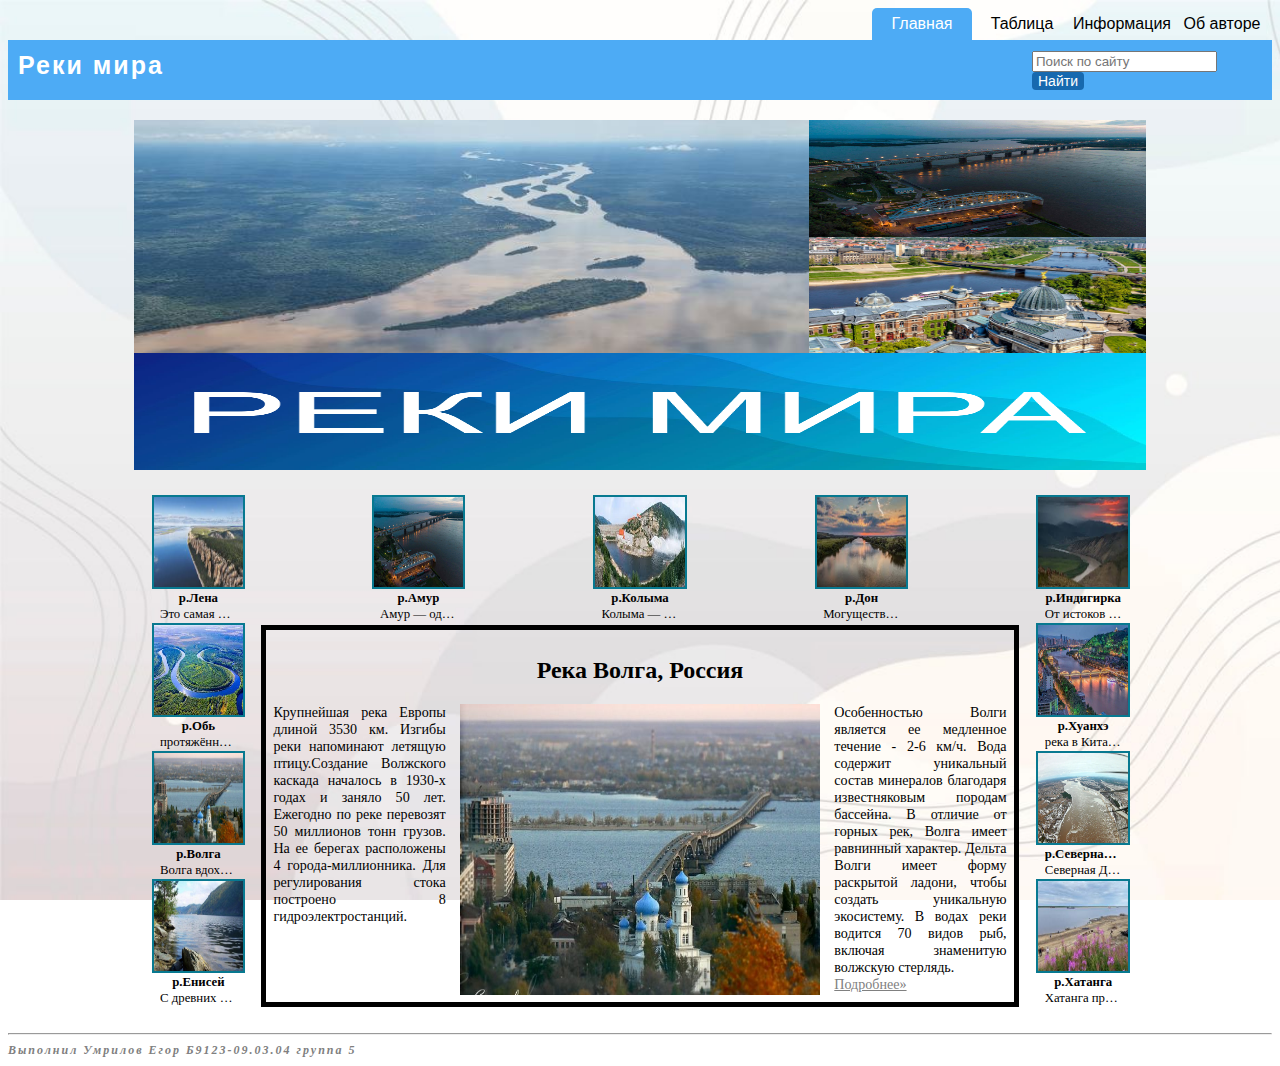
<file: docs/index.html>
<!DOCTYPE html>
<html lang = "ru">
    <head>
        <link rel = "stylesheet" type = "text/css" href = "styles/main_page.css">
        <meta charset="utf-8"> 
        <title>Реки</title>
    </head>

    <body>
        <div class = "menu">
            <p class = "active"><a href = "index.html">Главная</a></p>
            <p><a href = "tablePage.html">Таблица</a></p>
            <p><a href = "index.html">Информация</a></p>
            <p><a href = "index.html">Об авторе</a></p>
        </div>

        <div class = "header">
            <p>Реки мира</p>
            <div class = "search">
                <input type="text" id="search" name="search" placeholder="Поиск по сайту" >
                <input type="submit" value="Найти" id = "button">
            </div>
        </div>
        
        <div class = "head-pictures">
            <div class = "left-big"><a href = "pictureInfoPage.html"><img src = "src/Kongo.jpg" alt ="Конго"></a></div>
            <div class = "small1"><img src = "src/Amur.jpg" alt ="Амур"></div>
            <div class = "small2"><img src = "src/Elba.jpg" alt ="Эльба"></div>
            <div class = "bottom"><img src = "src/Banner.png" alt ="РекиМира"></div>
        </div>

        <div class = "picture-summary">
            
            <div class = "left-pictures">
                <div class = "picture-text">
                    <img src = "src/Lena.jpg" alt ="Лена"><br>
                    <p class = "tittle">р.Лена</p>
                    <p>Это самая длинная река России, чей бассейн полностью находится в пределах страны. Она также считается самой крупной в мире, протекающей в зоне вечной мерзлоты.</p>
                </div>
                
                <div class = "picture-text">
                    <img src = "src/Ob.jpg" alt ="Обь"><br>
                    <p class = "tittle">р.Обь</p>
                    <p>протяжённость Оби от истока Иртыша составляет 5410 км, однако длина самой Оби — 3650 км. Такие данные делают её второй по протяжённости после Лены.</p>
                </div>

                <div class = "picture-text">
                    <img src = "src/Volga.jpg" alt ="Волга"><br>
                    <p class = "tittle">р.Волга</p>
                    <p> Волга вдохновляла писателей и художников: ей посвящали картины Левитан, Айвазовский и Репин, о ней писали Островский, Салтыков-Щедрин и Гончаров.</p>
                </div>

                <div class = "picture-text">
                    <img src = "src/Enisey.jpg" alt ="Енисей"><br>
                    <p class = "tittle">р.Енисей</p>
                    <p>C древних времён берега реки населяли племена ненцев, селькупов и тунгусов. Они считали её своей кормилицей и местом духовной силы. Позже она стала домом для новых русских переселенцев — казаков и стрельцов, которые образовали первые города в тайге и рядом с бесчисленными притоками реки. По сей день сибиряки называют реку Енисей-батюшка.</p>
                </div>
            </div>

            <div class = "middle-block">
                <div class = "picture-text">
                    <img src = "src/Amur.jpg" alt ="Амур"><br>
                    <p class = "tittle">р.Амур</p>
                    <p>Амур — один из символов Дальнего Востока. Река расположена на территории нашей страны и ещё двух государств — Монголии и Китая. В Поднебесной Амур называют Хэйхе, что означает «чёрная река», или Хэйлунцзян — «река чёрного дракона».</p>
                </div>

                <div class = "picture-text">
                    <img src = "src/Kolima.jpg" alt ="Колыма"><br>
                    <p class = "tittle">р.Колыма</p>
                    <p>Колыма — река в Якутии и Магаданской области. Если бы мультфильм «Дорога на Эльдорадо» создавали в России, его герои непременно отправились бы на Колыму: здесь сосредоточена четверть запасов золотой руды от общего количества на территории нашей страны.</p>
                </div>

                <div class = "picture-text">
                    <img src = "src/Don.jpg" alt ="Дон"><br>
                    <p class = "tittle">р.Дон</p>
                    <p>Могущественный Дон — безмолвный свидетель Куликовской битвы, крупнейшего казацко-крестьянского восстания и гражданской войны.</p>
                </div>

                <div class = "summary-text">
                    <h2>Река Волга, Россия</h2>
                    <p class = "left-text">Крупнейшая река Европы длиной 3530 км. Изгибы реки напоминают летящую птицу.Создание Волжского каскада началось в 1930-х годах и заняло 50 лет. Ежегодно по реке перевозят 50 миллионов тонн грузов. На ее берегах расположены 4 города-миллионника. Для регулирования стока построено 8 гидроэлектростанций.</p>
                    <img src = "src/Volga.jpg" alt = "Волга">
                    <p class = "right-text">Особенностью Волги является ее медленное течение - 2-6 км/ч. Вода содержит уникальный состав минералов благодаря известняковым породам бассейна. В отличие от горных рек, Волга имеет равнинный характер.
                            Дельта Волги имеет форму раскрытой ладони, чтобы создать уникальную экосистему. В водах реки водится 70 видов рыб, включая знаменитую волжскую стерлядь.
                            <br> <a href = "index.html">Подробнее»</a></p>
                </div>
            </div>

            <div class = "right-pictures">
                <div class = "picture-text">
                    <img src = "src/Indigirka.jpg" alt ="Индигирка"><br>
                    <p class = "tittle">р.Индигирка</p>
                    <p>От истоков до устья Индигирка протекает по территории Республики Саха. Она считается самой холодной на планете. Зимой температура воздуха здесь опускается до -50 °C, абсолютный минимум — -67,7 °С. Даже летом лёд с реки не всегда сходит полностью (на широте вечной мерзлоты).</p>
                </div>

                <div class = "picture-text">
                    <img src = "src/Huanhe.jpg" alt ="Хуанхэ"><br>
                    <p class = "tittle">р.Хуанхэ</p>
                    <p>река в Китае, одна из крупнейших по протяжённости рек Азии. Бассейн Хуанхэ считается местом формирования и становления китайского этноса наравне с Янцзы.</p>
                </div>

                <div class = "picture-text">
                    <img src = "src/Severnaya_Dvina.jpg" alt ="Северная Двина"><br>
                    <p class = "tittle">р.Северная Двина</p>
                    <p>Северная Двина — крупная судоходная река (по ней часто сплавляют лес), которая расположена в Вологодской и Архангельской областях. Своё начало берёт в месте слияния рек Сухоны и Юга. Как раз поэтому она и получила своё название: на языке племён балтов «двина» означает «двойная река».</p>
                </div>

                <div class = "picture-text">
                    <img src = "src/Hatanga.jpg" alt ="Хатанга"><br>
                    <p class = "tittle">р.Хатанга</p>
                    <p>Хатанга протекает по Таймырскому Долгано-Ненецкому району Красноярского края. Водоём образован слиянием рек Хеты и Котуя, впадает в Хатангский залив моря Лаптевых.</p>
                </div>
            </div>

        </div>
        <hr>
        <footer>Выполнил Умрилов Егор Б9123-09.03.04 группа 5</footer>
    </body>
</html>
</file>
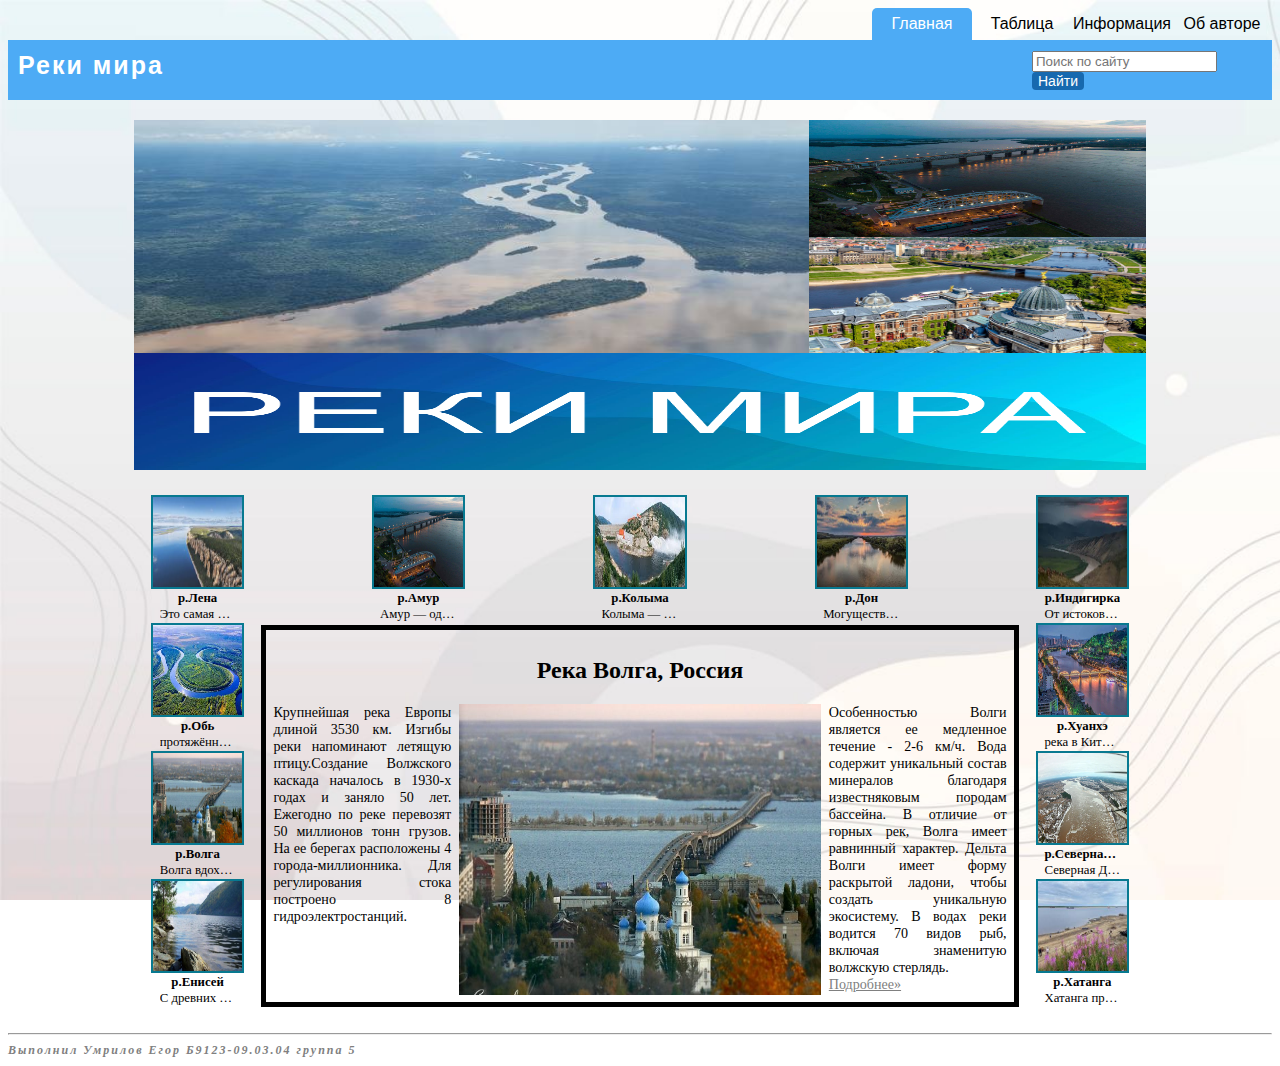
<file: WebProject_V3_CSS_FLEX/docs/index.html>
<!DOCTYPE html>
<html lang = "ru">
    <head>
        <link rel = "stylesheet" type = "text/css" href = "../styles/main_page.css">
        <meta charset="utf-8"> 
        <title>Реки</title>
    </head>

    <body>
        <div class = "menu">
            <p class = "active"><a href = "index.html">Главная</a></p>
            <p><a href = "tablePage.html">Таблица</a></p>
            <p><a href = "index.html">Информация</a></p>
            <p><a href = "index.html">Об авторе</a></p>
        </div>

        <div class = "header">
            <p>Реки мира</p>
            <div class = "search">
                <input type="text" id="search" name="search" placeholder="Поиск по сайту" >
                <input type="submit" value="Найти" id = "button">
            </div>
        </div>
        
        <div class = "head-pictures">
            <div class = "left-big"><a href = "pictureInfoPage.html"><img src = "../src/Kongo.jpg" alt ="Конго"></a></div>
            <div class = "small1"><img src = "../src/Amur.jpg" alt ="Амур"></div>
            <div class = "small2"><img src = "../src/Elba.jpg"  alt ="Эльба"></div>
            <div class = "bottom"><img src = "../src/Banner.png"  alt ="РекиМира"></div>
        </div>

        <div class = "picture-summary">
            
            <div class = "left-pictures">
                <div class = "picture-text">
                    <img src = "../src/Lena.jpg" alt ="Лена"><br>
                    <p class = "tittle">р.Лена</p>
                    <p>Это самая длинная река России, чей бассейн полностью находится в пределах страны. Она также считается самой крупной в мире, протекающей в зоне вечной мерзлоты.</p>
                </div>
                
                <div class = "picture-text">
                    <img src = "../src/Ob.jpg" alt ="Обь"><br>
                    <p class = "tittle">р.Обь</p>
                    <p>протяжённость Оби от истока Иртыша составляет 5410 км, однако длина самой Оби — 3650 км. Такие данные делают её второй по протяжённости после Лены.</p>
                </div>

                <div class = "picture-text">
                    <img src = "../src/Volga.jpg" alt ="Волга"><br>
                    <p class = "tittle">р.Волга</p>
                    <p> Волга вдохновляла писателей и художников: ей посвящали картины Левитан, Айвазовский и Репин, о ней писали Островский, Салтыков-Щедрин и Гончаров.</p>
                </div>

                <div class = "picture-text">
                    <img src = "../src/Enisey.jpg" alt ="Енисей"><br>
                    <p class = "tittle">р.Енисей</p>
                    <p>C древних времён берега реки населяли племена ненцев, селькупов и тунгусов. Они считали её своей кормилицей и местом духовной силы. Позже она стала домом для новых русских переселенцев — казаков и стрельцов, которые образовали первые города в тайге и рядом с бесчисленными притоками реки. По сей день сибиряки называют реку Енисей-батюшка.</p>
                </div>
            </div>

            <div class = "middle-block">
                <div class = "picture-text">
                    <img src = "../src/Amur.jpg" alt ="Амур"><br>
                    <p class = "tittle">р.Амур</p>
                    <p>Амур — один из символов Дальнего Востока. Река расположена на территории нашей страны и ещё двух государств — Монголии и Китая. В Поднебесной Амур называют Хэйхе, что означает «чёрная река», или Хэйлунцзян — «река чёрного дракона».</p>
                </div>

                <div class = "picture-text">
                    <img src = "../src/Kolima.jpg" alt ="Колыма"><br>
                    <p class = "tittle">р.Колыма</p>
                    <p>Колыма — река в Якутии и Магаданской области. Если бы мультфильм «Дорога на Эльдорадо» создавали в России, его герои непременно отправились бы на Колыму: здесь сосредоточена четверть запасов золотой руды от общего количества на территории нашей страны.</p>
                </div>

                <div class = "picture-text">
                    <img src = "../src/Don.jpg" alt ="Дон"><br>
                    <p class = "tittle">р.Дон</p>
                    <p>Могущественный Дон — безмолвный свидетель Куликовской битвы, крупнейшего казацко-крестьянского восстания и гражданской войны.</p>
                </div>

                <div class = "summary-text">
                    <h2>Река Волга, Россия</h2>
                    <p class = "left-text">Крупнейшая река Европы длиной 3530 км. Изгибы реки напоминают летящую птицу.Создание Волжского каскада началось в 1930-х годах и заняло 50 лет. Ежегодно по реке перевозят 50 миллионов тонн грузов. На ее берегах расположены 4 города-миллионника. Для регулирования стока построено 8 гидроэлектростанций.</p>
                    <img src = "../src/Volga.jpg" alt = "Волга">
                    <p class = "right-text">Особенностью Волги является ее медленное течение - 2-6 км/ч. Вода содержит уникальный состав минералов благодаря известняковым породам бассейна. В отличие от горных рек, Волга имеет равнинный характер.
                            Дельта Волги имеет форму раскрытой ладони, чтобы создать уникальную экосистему. В водах реки водится 70 видов рыб, включая знаменитую волжскую стерлядь.
                            <br> <a href = "index.html">Подробнее»</a></p>
                </div>
            </div>

            <div class = "right-pictures">
                <div class = "picture-text">
                    <img src = "../src/Indigirka.jpg" alt ="Индигирка"><br>
                    <p class = "tittle">р.Индигирка</p>
                    <p>От истоков до устья Индигирка протекает по территории Республики Саха. Она считается самой холодной на планете. Зимой температура воздуха здесь опускается до -50 °C, абсолютный минимум — -67,7 °С. Даже летом лёд с реки не всегда сходит полностью (на широте вечной мерзлоты).</p>
                </div>

                <div class = "picture-text">
                    <img src = "../src/Huanhe.jpg" alt ="Хуанхэ"><br>
                    <p class = "tittle">р.Хуанхэ</p>
                    <p>река в Китае, одна из крупнейших по протяжённости рек Азии. Бассейн Хуанхэ считается местом формирования и становления китайского этноса наравне с Янцзы.</p>
                </div>

                <div class = "picture-text">
                    <img src = "../src/Severnaya_Dvina.jpg" alt ="Северная Двина"><br>
                    <p class = "tittle">р.Северная Двина</p>
                    <p>Северная Двина — крупная судоходная река (по ней часто сплавляют лес), которая расположена в Вологодской и Архангельской областях. Своё начало берёт в месте слияния рек Сухоны и Юга. Как раз поэтому она и получила своё название: на языке племён балтов «двина» означает «двойная река».</p>
                </div>

                <div class = "picture-text">
                    <img src = "../src/Hatanga.jpg" alt ="Хатанга"><br>
                    <p class = "tittle">р.Хатанга</p>
                    <p>Хатанга протекает по Таймырскому Долгано-Ненецкому району Красноярского края. Водоём образован слиянием рек Хеты и Котуя, впадает в Хатангский залив моря Лаптевых.</p>
                </div>
            </div>

        </div>
        <hr>
        <footer>Выполнил Умрилов Егор Б9123-09.03.04 группа 5</footer>
    </body>
</html>
</file>
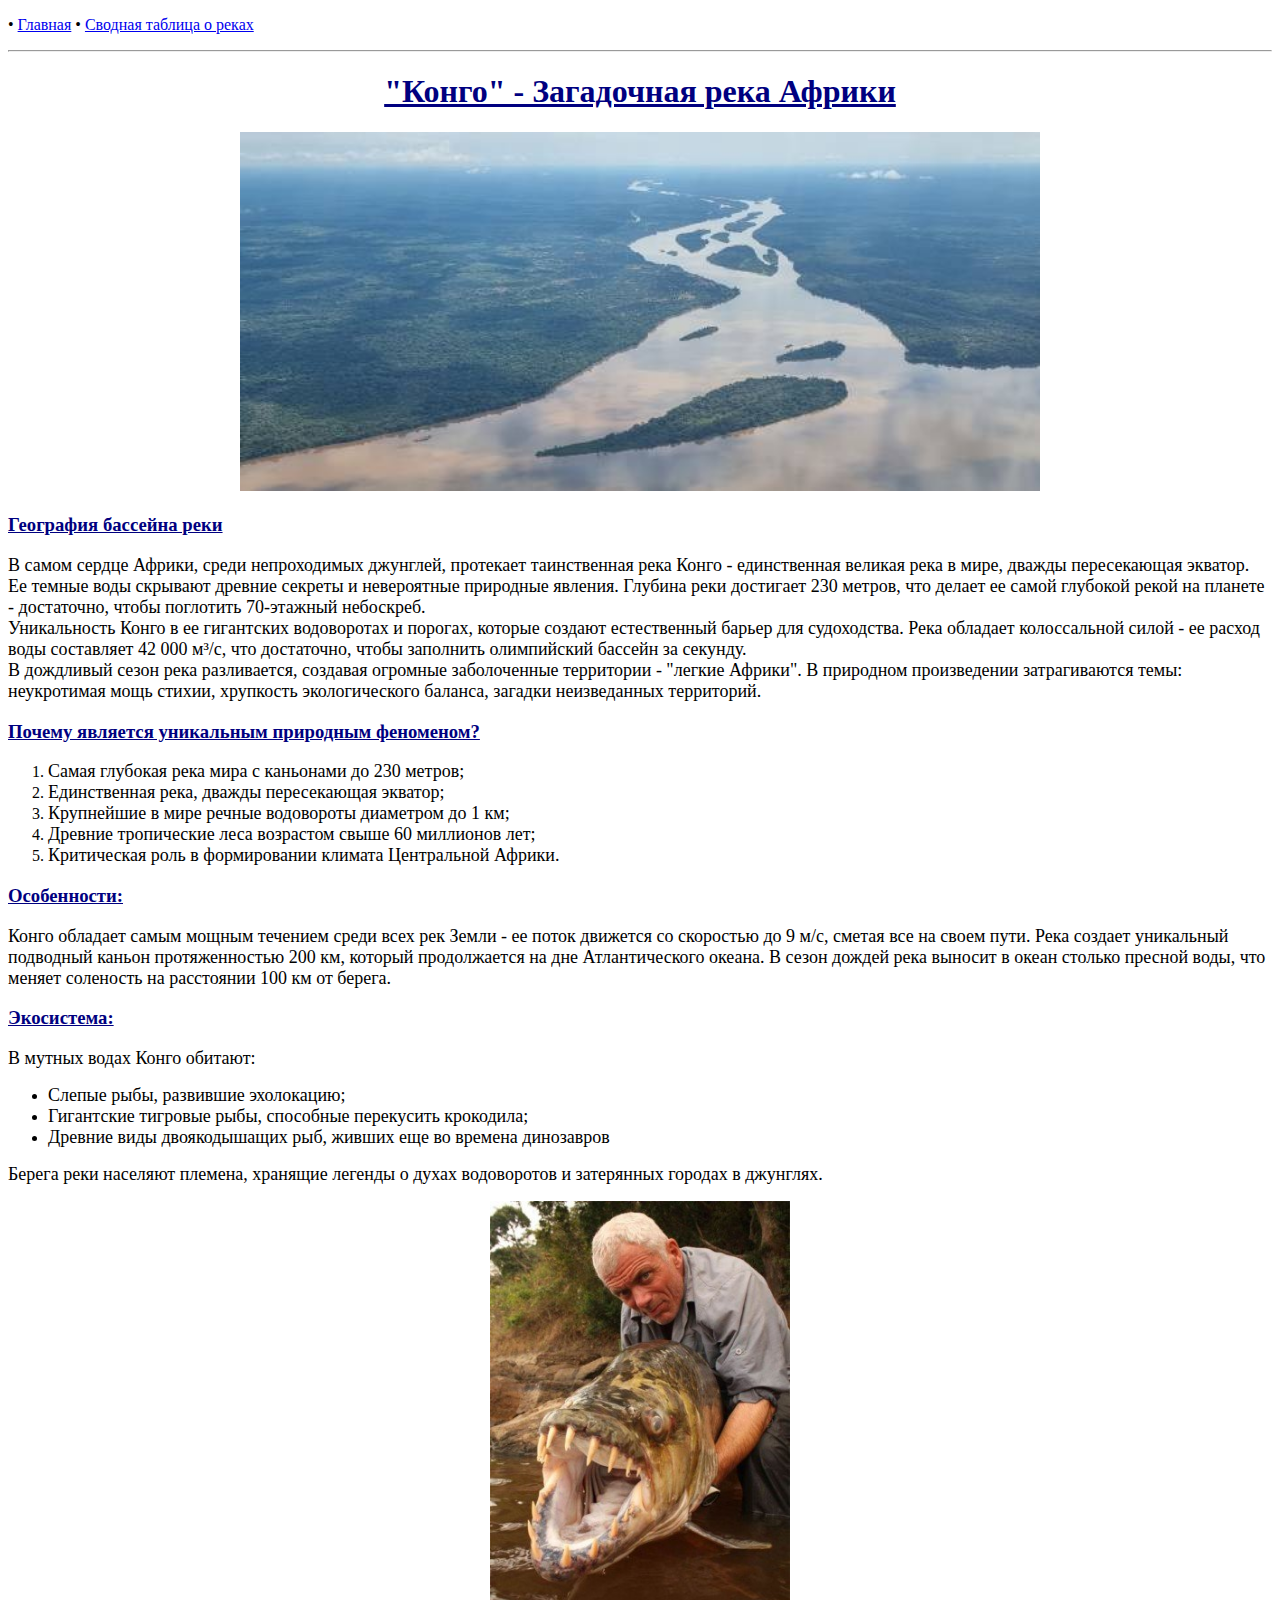
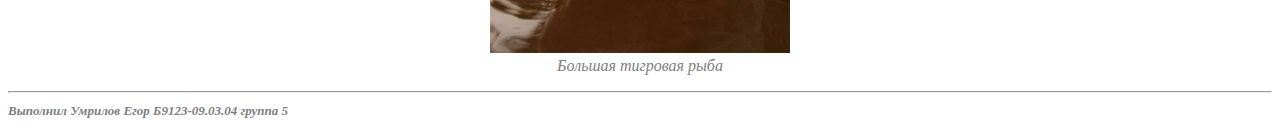
<file: docs/pictureInfoPage.html>
<!DOCTYPE html>
<html lang = "ru">
    <head> 
        <meta charset="utf-8">
        <title>Река Конго</title>
    </head>

    <body>
        <p>
            <!-- <font color=#000080 size = 5><b>МЕНЮ</b></font> -->
            • <a href = "index.html">Главная</a>
            • <a href = "tablePage.html">Сводная таблица о реках</a>
        </p>
        <hr>

        <h1 align = "center"> <font color=#000080><u>"Конго" - Загадочная река Африки</u></font></h1>
        <p align = "center">
            <img src = "src/Kongo.jpg" width="800" alt = "Конго">
        </p>

        <h3><font color=#000080><u>География бассейна реки</u></font></h3>
        <p>
            <font size = "4">В самом сердце Африки, среди непроходимых джунглей, протекает таинственная река Конго - единственная великая река в мире, дважды пересекающая экватор.<br> 
            Ее темные воды скрывают древние секреты и невероятные природные явления. Глубина реки достигает 230 метров, что делает ее самой глубокой рекой на планете - достаточно, чтобы поглотить 70-этажный небоскреб.<br>
            Уникальность Конго в ее гигантских водоворотах и порогах, которые создают естественный барьер для судоходства. Река обладает колоссальной силой - ее расход воды составляет 42 000 м³/с, что достаточно, чтобы заполнить олимпийский бассейн за секунду.<br>
            В дождливый сезон река разливается, создавая огромные заболоченные территории - "легкие Африки". В природном произведении затрагиваются темы: неукротимая мощь стихии, хрупкость экологического баланса, загадки неизведанных территорий.</font>
        </p>

        <h3><font color=#000080><u>Почему является уникальным природным феноменом?</u></font></h3>
        <ol>
            <li><font size = "4">Самая глубокая река мира с каньонами до 230 метров;</font></li>
            <li><font size = "4">Единственная река, дважды пересекающая экватор;</font></li>
            <li><font size = "4">Крупнейшие в мире речные водовороты диаметром до 1 км;</font></li>
            <li><font size = "4">Древние тропические леса возрастом свыше 60 миллионов лет;</font></li>
            <li><font size = "4">Критическая роль в формировании климата Центральной Африки.</font></li>
        </ol>

        <h3><font color=#000080><u>Особенности:</u></font></h3>
        <p>
            <font size = "4">Конго обладает самым мощным течением среди всех рек Земли - ее поток движется со скоростью до 9 м/с, сметая все на своем пути. Река создает уникальный подводный каньон протяженностью 200 км, который продолжается на дне Атлантического океана. В сезон дождей река выносит в океан столько пресной воды, что меняет соленость на расстоянии 100 км от берега.</font>
        </p>

        <h3><font color=#000080><u>Экосистема:</u></font></h3>
        <p>
            <font size = "4">В мутных водах Конго обитают:</font>
        </p>
        <ul>
            <li><font size = "4">Слепые рыбы, развившие эхолокацию;</font></li>
            <li><font size = "4">Гигантские тигровые рыбы, способные перекусить крокодила;</font></li>
            <li><font size = "4">Древние виды двоякодышащих рыб, живших еще во времена динозавров</font></li>
        </ul>     
        <p>
            <font size = "4">Берега реки населяют племена, хранящие легенды о духах водоворотов и затерянных городах в джунглях.</font>
        </p>

        <p align = "center">
            <img src = "src/Fishman.jpg" alt = "Тигровая рыба" width = "300"><br>
            <font size = "3" color = "grey"><i>Большая тигровая рыба</i></font>
        </p>
        <hr>
        <footer><i><font color = "grey" size = "2"><b>Выполнил Умрилов Егор Б9123-09.03.04 группа 5</b></font></i></footer>
    </body>
</html>
</file>
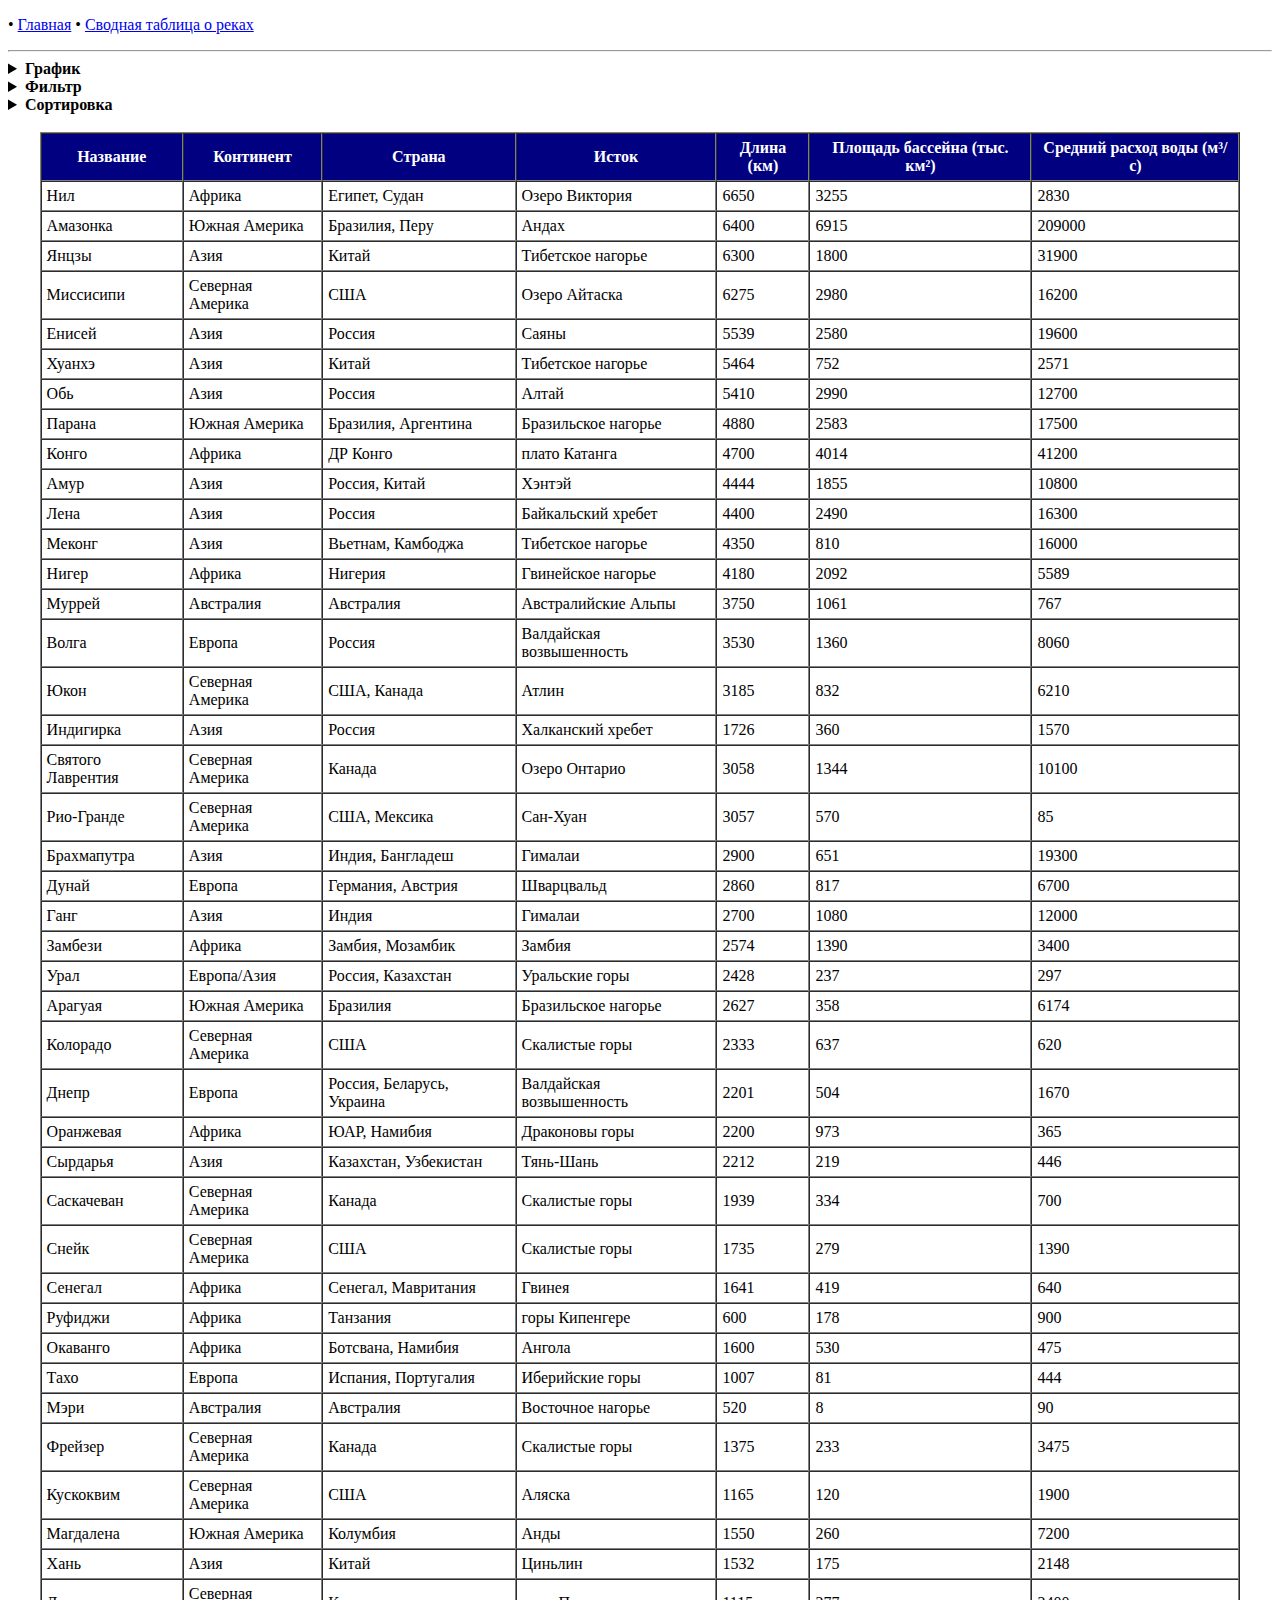
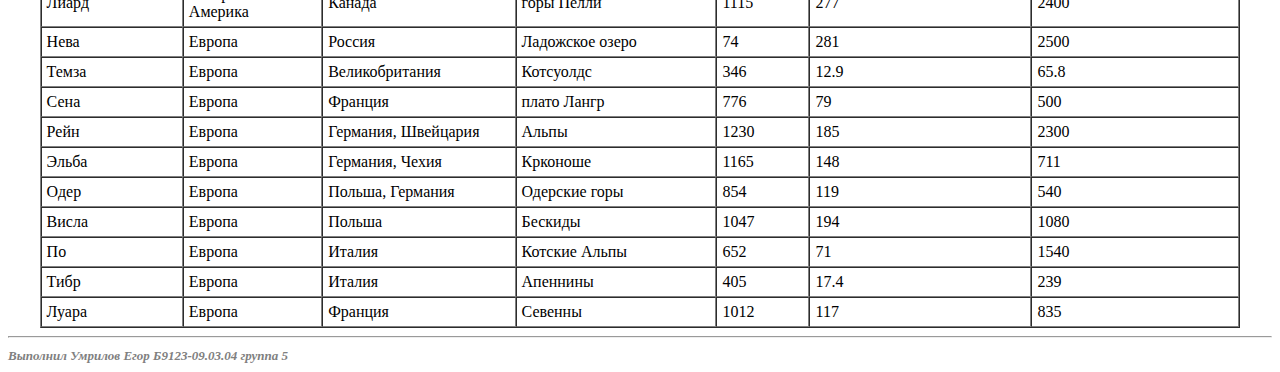
<file: docs/tablePage.html>
<!DOCTYPE html>
<html lang = "ru">
    <head>
        <meta charset="utf-8"> 
        <title>Таблица</title>
    </head>

    <body>
        <p>
            <!-- <font color=#000080 size = 5><b>МЕНЮ</b></font> -->
            • <a href = "index.html">Главная</a>
            • <a href = "tablePage.html">Сводная таблица о реках</a>
        </p>

        <hr>

        <details>
            <summary><b>График</b></summary> 
            <form>
                <u>Значение по оси ОХ</u><br>
                <input type="radio" id="graf_cont" name="graf" value = "cont">
                <label for="graf_cont">Континент</label><br>
                <input type="radio" id="graf_country" name="graf" value = "country">
                <label for="graf_country">Страна</label><br>
                <input type="radio" id="graf_source" name="graf" value = "source">
                <label for="graf_source">Исток</label><br>
            </form>
             
            <form>
                <u>Результат</u><br>
                <input type="checkbox" id="graf_length" name="graf_result" value = "length">
                <label for="graf_length">Длина (средняя)</label><br>
                <input type="checkbox" id="graf_square" name="graf_result" value = "square">
                <label for="graf_square">Площадь бассейна (средняя)</label><br> 
                <input type="checkbox" id="graf_average" name="graf_result" value = "average">
                <label for="graf_average">Средний расход воды</label><br>  
            </form>
            
            <input type="submit" value="Построить">

        </details>

        <details>
            <summary><b>Фильтр</b></summary> 
            <form>
                <p>
                    <label for="filter_name">Название</label>
                    <input type="text" id="filter_name" name="filter_name">
                </p>
                <p>
                    <label for="filter_name">Страна</label>
                    <input type="text" id="filter_country" name="filter_country">
                </p>
                <p>
                    <label for="filter_continent">Континент</label>
                    <input type="text" id="filter_continent" name="filter_continent">
                </p>
                <p>
                    <label for="filter_source">Исток</label>
                    <input type="text" id="filter_source" name="filter_source">
                </p>
                <p>
                    <label for="filter_length_min">Длина: от</l abel>
                    <input type="number" min="74" max="6650" id="filter_length_min" name="filter_length_min">
                    до 
                    <input type="number" min="74" max="6650" id="filter_length_max" name="filter_length_max">
                </p>
                <p>
                    <label for="filter_square_min">Площадь бассейна: от</label>
                    <input type="number" min="8" max="6915" id="filter_square_min" name="filter_square_min">
                    до 
                    <input type="number" min="8" max="6915" id="filter_square_max" name="filter_square_max">
                </p>
                <p>
                    <label for="filter_square_min">Средний расход воды: от</label>
                    <input type="number" min="65.8" max="209000" id="filter_rate_min" name="filter_rate_min">
                    до 
                    <input type="number" min="65.8" max="209000" id="filter_rate_max" name="filter_rate_max">
                </p>
                <input type="submit" value="Найти">
            </form>
        </details>

        <details>
            <summary><b>Сортировка</b></summary>
            <form>
                <p>
                    <label for="sort_first">Первый уровень:</label>  
                    <select id="sort_first" name="sort_first">
                        <option value="0"> Название </option>
                        <option value="1"> Континент </option>
                        <option value="2"> Страна </option>
                        <option value="3"> Исток </option>
                        <option value="4"> Длина </option>
                        <option value="5"> Площадь бассейна </option>
                        <option value="6"> Средний расход воды </option>
                        <option value="7" selected> Нет </option>
                    </select>
                    по убыванию? <input type="checkbox" id="sort_first_desc" name="sort_first_desc" value = "true">
                </p>
                <p>
                    <label for="sort_second">Второй уровень:</label>  
                    <select id="sort_second" name="sort_second">
                        <option value="0"> Название </option>
                        <option value="1"> Континент </option>
                        <option value="2"> Страна </option>
                        <option value="3"> Исток </option>
                        <option value="4"> Длина </option>
                        <option value="5"> Площадь бассейна </option>
                        <option value="6"> Средний расход воды </option>
                        <option value="7" selected> Нет </option>
                    </select>
                    по убыванию? <input type="checkbox" id="sort_second_desc" name="sort_second_desc" value = "true">
                </p>
                <p>
                    <label for="sort_third">Третий уровень:</label>  
                    <select id="sort_third" name="sort_third">
                        <option value="0"> Название </option>
                        <option value="1"> Континент </option>
                        <option value="2"> Страна </option>
                        <option value="3"> Исток </option>
                        <option value="4"> Длина </option>
                        <option value="5"> Площадь бассейна </option>
                        <option value="6"> Средний расход воды </option>
                        <option value="7" selected> Нет </option>
                    </select>
                    по убыванию? <input type="checkbox" id="sort_third_desc" name="sort_third_desc" value = "true">
                </p>
                <input type="submit" value="Сортировать"> 
            </form>
        </details>
        <br>
        <table border="1" cellspacing = "0" cellpadding = "5" width = "95%" align = "center">
            <thead>
                <tr>
                    <th bgcolor = "#000080"><font color = "white">Название</font></th>
                    <th bgcolor = "#000080"><font color = "white">Континент</font></th>
                    <th bgcolor = "#000080"><font color = "white">Страна</font></th>
                    <th bgcolor = "#000080"><font color = "white">Исток</font></th>
                    <th bgcolor = "#000080"><font color = "white">Длина (км)</font></th>
                    <th bgcolor = "#000080"><font color = "white">Площадь бассейна (тыс. км²)</font></th>
                    <th bgcolor = "#000080"><font color = "white">Средний расход воды (м³/с)</font></th>
                </tr>
            </thead>
            <tbody>
                <tr><td>Нил</td><td>Африка</td><td>Египет, Судан</td><td>Озеро Виктория</td><td>6650</td><td>3255</td><td>2830</td></tr>
                <tr><td>Амазонка</td><td>Южная Америка</td><td>Бразилия, Перу</td><td>Андах</td><td>6400</td><td>6915</td><td>209000</td></tr>
                <tr><td>Янцзы</td><td>Азия</td><td>Китай</td><td>Тибетское нагорье</td><td>6300</td><td>1800</td><td>31900</td></tr>
                <tr><td>Миссисипи</td><td>Северная Америка</td><td>США</td><td>Озеро Айтаска</td><td>6275</td><td>2980</td><td>16200</td></tr>
                <tr><td>Енисей</td><td>Азия</td><td>Россия</td><td>Саяны</td><td>5539</td><td>2580</td><td>19600</td></tr>
                <tr><td>Хуанхэ</td><td>Азия</td><td>Китай</td><td>Тибетское нагорье</td><td>5464</td><td>752</td><td>2571</td></tr>
                <tr><td>Обь</td><td>Азия</td><td>Россия</td><td>Алтай</td><td>5410</td><td>2990</td><td>12700</td></tr>
                <tr><td>Парана</td><td>Южная Америка</td><td>Бразилия, Аргентина</td><td>Бразильское нагорье</td><td>4880</td><td>2583</td><td>17500</td></tr>
                <tr><td>Конго</td><td>Африка</td><td>ДР Конго</td><td>плато Катанга</td><td>4700</td><td>4014</td><td>41200</td></tr>
                <tr><td>Амур</td><td>Азия</td><td>Россия, Китай</td><td>Хэнтэй</td><td>4444</td><td>1855</td><td>10800</td></tr>
                <tr><td>Лена</td><td>Азия</td><td>Россия</td><td>Байкальский хребет</td><td>4400</td><td>2490</td><td>16300</td></tr>
                <tr><td>Меконг</td><td>Азия</td><td>Вьетнам, Камбоджа</td><td>Тибетское нагорье</td><td>4350</td><td>810</td><td>16000</td></tr>
                <tr><td>Нигер</td><td>Африка</td><td>Нигерия</td><td>Гвинейское нагорье</td><td>4180</td><td>2092</td><td>5589</td></tr>
                <tr><td>Муррей</td><td>Австралия</td><td>Австралия</td><td>Австралийские Альпы</td><td>3750</td><td>1061</td><td>767</td></tr>
                <tr><td>Волга</td><td>Европа</td><td>Россия</td><td>Валдайская возвышенность</td><td>3530</td><td>1360</td><td>8060</td></tr>
                <tr><td>Юкон</td><td>Северная Америка</td><td>США, Канада</td><td>Атлин</td><td>3185</td><td>832</td><td>6210</td></tr>
                <tr><td>Индигирка</td><td>Азия</td><td>Россия</td><td>Халканский хребет</td><td>1726</td><td>360</td><td>1570</td></tr>
                <tr><td>Святого Лаврентия</td><td>Северная Америка</td><td>Канада</td><td>Озеро Онтарио</td><td>3058</td><td>1344</td><td>10100</td></tr>
                <tr><td>Рио-Гранде</td><td>Северная Америка</td><td>США, Мексика</td><td>Сан-Хуан</td><td>3057</td><td>570</td><td>85</td></tr>
                <tr><td>Брахмапутра</td><td>Азия</td><td>Индия, Бангладеш</td><td>Гималаи</td><td>2900</td><td>651</td><td>19300</td></tr>
                <tr><td>Дунай</td><td>Европа</td><td>Германия, Австрия</td><td>Шварцвальд</td><td>2860</td><td>817</td><td>6700</td></tr>
                <tr><td>Ганг</td><td>Азия</td><td>Индия</td><td>Гималаи</td><td>2700</td><td>1080</td><td>12000</td></tr>
                <tr><td>Замбези</td><td>Африка</td><td>Замбия, Мозамбик</td><td>Замбия</td><td>2574</td><td>1390</td><td>3400</td></tr>
                <tr><td>Урал</td><td>Европа/Азия</td><td>Россия, Казахстан</td><td>Уральские горы</td><td>2428</td><td>237</td><td>297</td></tr>
                <tr><td>Арагуая</td><td>Южная Америка</td><td>Бразилия</td><td>Бразильское нагорье</td><td>2627</td><td>358</td><td>6174</td></tr>
                <tr><td>Колорадо</td><td>Северная Америка</td><td>США</td><td>Скалистые горы</td><td>2333</td><td>637</td><td>620</td></tr>
                <tr><td>Днепр</td><td>Европа</td><td>Россия, Беларусь, Украина</td><td>Валдайская возвышенность</td><td>2201</td><td>504</td><td>1670</td></tr>
                <tr><td>Оранжевая</td><td>Африка</td><td>ЮАР, Намибия</td><td>Драконовы горы</td><td>2200</td><td>973</td><td>365</td></tr>
                <tr><td>Сырдарья</td><td>Азия</td><td>Казахстан, Узбекистан</td><td>Тянь-Шань</td><td>2212</td><td>219</td><td>446</td></tr>
                <tr><td>Саскачеван</td><td>Северная Америка</td><td>Канада</td><td>Скалистые горы</td><td>1939</td><td>334</td><td>700</td></tr>
                <tr><td>Снейк</td><td>Северная Америка</td><td>США</td><td>Скалистые горы</td><td>1735</td><td>279</td><td>1390</td></tr>
                <tr><td>Сенегал</td><td>Африка</td><td>Сенегал, Мавритания</td><td>Гвинея</td><td>1641</td><td>419</td><td>640</td></tr>
                <tr><td>Руфиджи</td><td>Африка</td><td>Танзания</td><td>горы Кипенгере</td><td>600</td><td>178</td><td>900</td></tr>
                <tr><td>Окаванго</td><td>Африка</td><td>Ботсвана, Намибия</td><td>Ангола</td><td>1600</td><td>530</td><td>475</td></tr>
                <tr><td>Тахо</td><td>Европа</td><td>Испания, Португалия</td><td>Иберийские горы</td><td>1007</td><td>81</td><td>444</td></tr>
                <tr><td>Мэри</td><td>Австралия</td><td>Австралия</td><td>Восточное нагорье</td><td>520</td><td>8</td><td>90</td></tr>
                <tr><td>Фрейзер</td><td>Северная Америка</td><td>Канада</td><td>Скалистые горы</td><td>1375</td><td>233</td><td>3475</td></tr>
                <tr><td>Кускоквим</td><td>Северная Америка</td><td>США</td><td>Аляска</td><td>1165</td><td>120</td><td>1900</td></tr>
                <tr><td>Магдалена</td><td>Южная Америка</td><td>Колумбия</td><td>Анды</td><td>1550</td><td>260</td><td>7200</td></tr>
                <tr><td>Хань</td><td>Азия</td><td>Китай</td><td>Циньлин</td><td>1532</td><td>175</td><td>2148</td></tr>
                <tr><td>Лиард</td><td>Северная Америка</td><td>Канада</td><td>горы Пелли</td><td>1115</td><td>277</td><td>2400</td></tr>
                <tr><td>Нева</td><td>Европа</td><td>Россия</td><td>Ладожское озеро</td><td>74</td><td>281</td><td>2500</td></tr>
                <tr><td>Темза</td><td>Европа</td><td>Великобритания</td><td>Котсуолдс</td><td>346</td><td>12.9</td><td>65.8</td></tr>
                <tr><td>Сена</td><td>Европа</td><td>Франция</td><td>плато Лангр</td><td>776</td><td>79</td><td>500</td></tr>
                <tr><td>Рейн</td><td>Европа</td><td>Германия, Швейцария</td><td>Альпы</td><td>1230</td><td>185</td><td>2300</td></tr>
                <tr><td>Эльба</td><td>Европа</td><td>Германия, Чехия</td><td>Крконоше</td><td>1165</td><td>148</td><td>711</td></tr>
                <tr><td>Одер</td><td>Европа</td><td>Польша, Германия</td><td>Одерские горы</td><td>854</td><td>119</td><td>540</td></tr>
                <tr><td>Висла</td><td>Европа</td><td>Польша</td><td>Бескиды</td><td>1047</td><td>194</td><td>1080</td></tr>
                <tr><td>По</td><td>Европа</td><td>Италия</td><td>Котские Альпы</td><td>652</td><td>71</td><td>1540</td></tr>
                <tr><td>Тибр</td><td>Европа</td><td>Италия</td><td>Апеннины</td><td>405</td><td>17.4</td><td>239</td></tr>
                <tr><td>Луара</td><td>Европа</td><td>Франция</td><td>Севенны</td><td>1012</td><td>117</td><td>835</td></tr>
            </tbody>
        </table>
        <hr>
        <footer>
            <i><font color = "grey" size = 2><b>Выполнил Умрилов Егор Б9123-09.03.04 группа 5</b></font></i>
        </footer>
    </body>
</html>
</file>
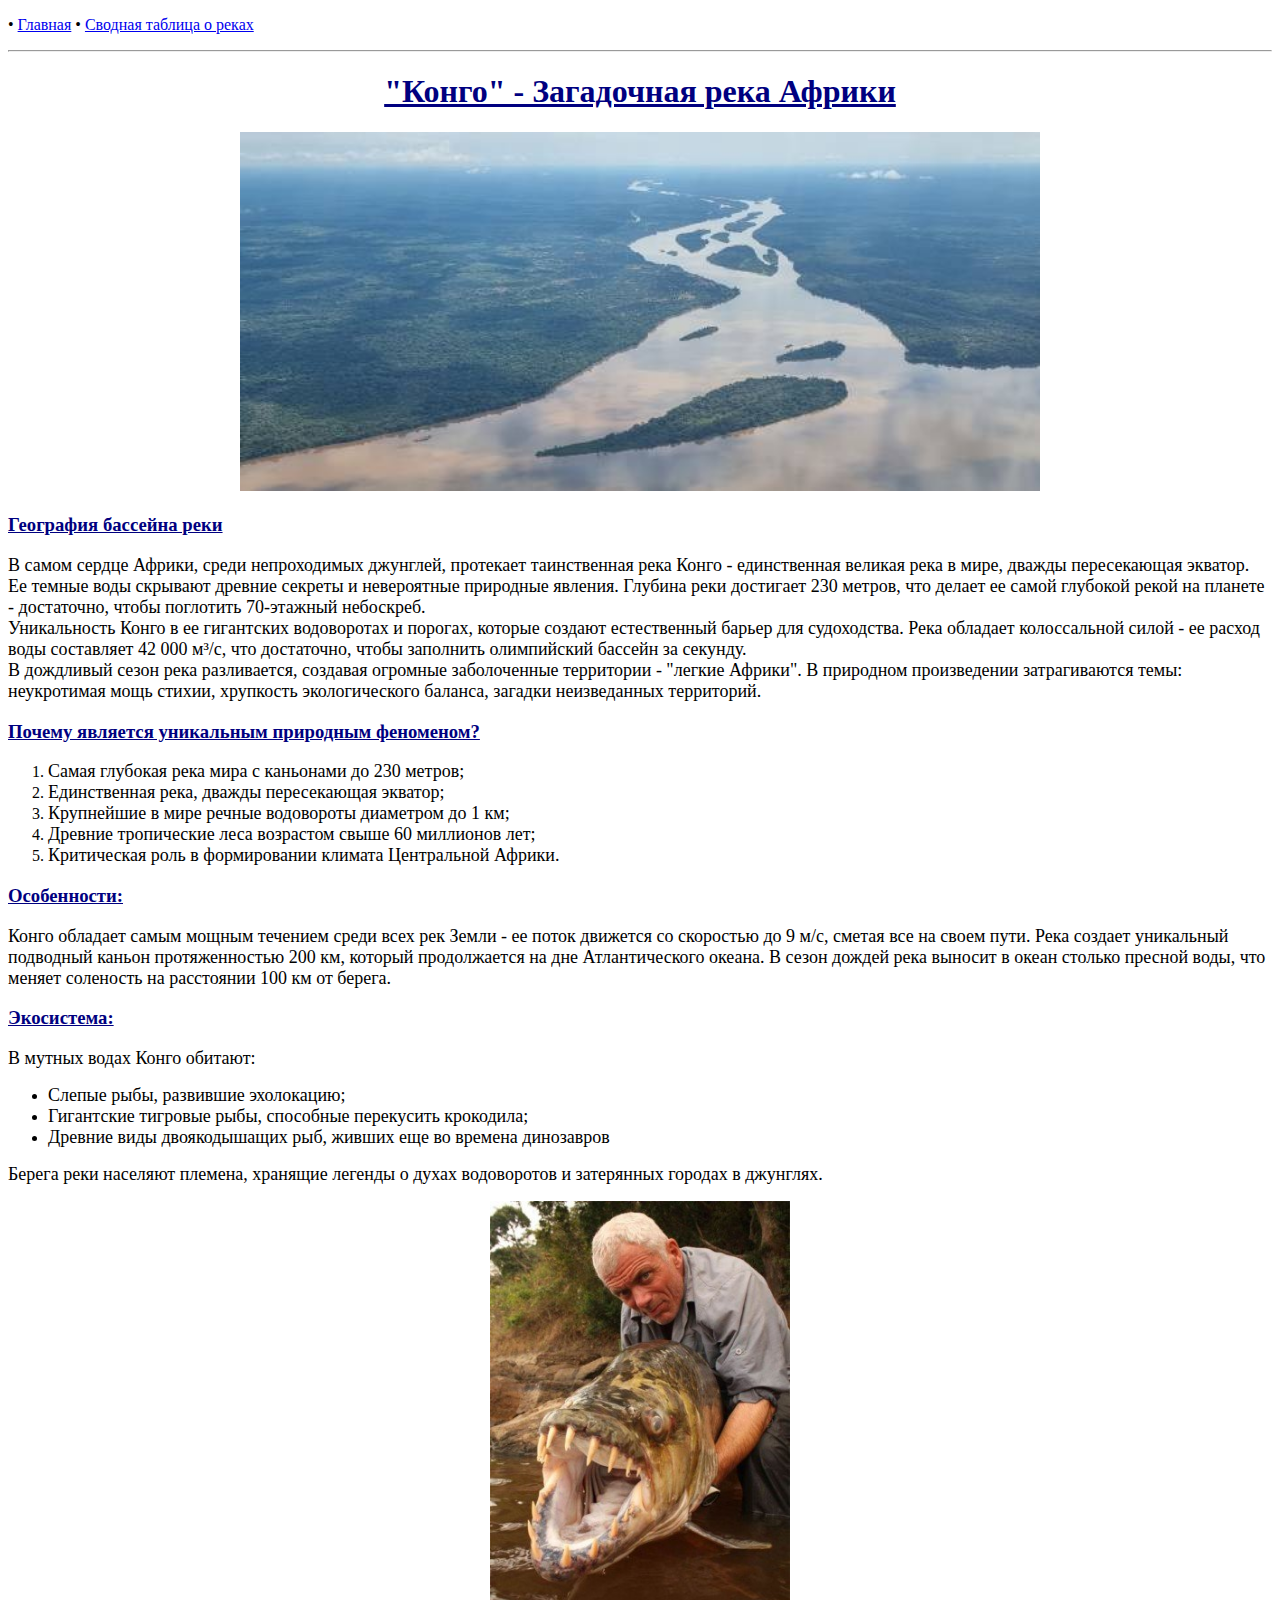
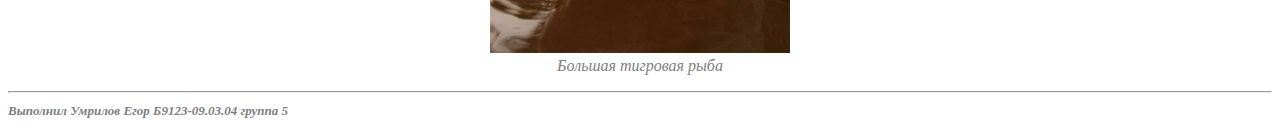
<file: WebProject_V3_CSS_FLEX/docs/pictureInfoPage.html>
<!DOCTYPE html>
<html lang = "ru">
    <head> 
        <meta charset="utf-8">
        <title>Река Конго</title>
    </head>

    <body>
        <p>
            <!-- <font color=#000080 size = 5><b>МЕНЮ</b></font> -->
            • <a href = "index.html">Главная</a>
            • <a href = "tablePage.html">Сводная таблица о реках</a>
        </p>
        <hr>

        <h1 align = "center"> <font color=#000080><u>"Конго" - Загадочная река Африки</u></font></h1>
        <p align = "center">
            <img src = "../src/Kongo.jpg" width="800" alt = "Конго">
        </p>

        <h3><font color=#000080><u>География бассейна реки</u></font></h3>
        <p>
            <font size = "4">В самом сердце Африки, среди непроходимых джунглей, протекает таинственная река Конго - единственная великая река в мире, дважды пересекающая экватор.<br> 
            Ее темные воды скрывают древние секреты и невероятные природные явления. Глубина реки достигает 230 метров, что делает ее самой глубокой рекой на планете - достаточно, чтобы поглотить 70-этажный небоскреб.<br>
            Уникальность Конго в ее гигантских водоворотах и порогах, которые создают естественный барьер для судоходства. Река обладает колоссальной силой - ее расход воды составляет 42 000 м³/с, что достаточно, чтобы заполнить олимпийский бассейн за секунду.<br>
            В дождливый сезон река разливается, создавая огромные заболоченные территории - "легкие Африки". В природном произведении затрагиваются темы: неукротимая мощь стихии, хрупкость экологического баланса, загадки неизведанных территорий.</font>
        </p>

        <h3><font color=#000080><u>Почему является уникальным природным феноменом?</u></font></h3>
        <ol>
            <li><font size = "4">Самая глубокая река мира с каньонами до 230 метров;</font></li>
            <li><font size = "4">Единственная река, дважды пересекающая экватор;</font></li>
            <li><font size = "4">Крупнейшие в мире речные водовороты диаметром до 1 км;</font></li>
            <li><font size = "4">Древние тропические леса возрастом свыше 60 миллионов лет;</font></li>
            <li><font size = "4">Критическая роль в формировании климата Центральной Африки.</font></li>
        </ol>

        <h3><font color=#000080><u>Особенности:</u></font></h3>
        <p>
            <font size = "4">Конго обладает самым мощным течением среди всех рек Земли - ее поток движется со скоростью до 9 м/с, сметая все на своем пути. Река создает уникальный подводный каньон протяженностью 200 км, который продолжается на дне Атлантического океана. В сезон дождей река выносит в океан столько пресной воды, что меняет соленость на расстоянии 100 км от берега.</font>
        </p>

        <h3><font color=#000080><u>Экосистема:</u></font></h3>
        <p>
            <font size = "4">В мутных водах Конго обитают:</font>
        </p>
        <ul>
            <li><font size = "4">Слепые рыбы, развившие эхолокацию;</font></li>
            <li><font size = "4">Гигантские тигровые рыбы, способные перекусить крокодила;</font></li>
            <li><font size = "4">Древние виды двоякодышащих рыб, живших еще во времена динозавров</font></li>
        </ul>     
        <p>
            <font size = "4">Берега реки населяют племена, хранящие легенды о духах водоворотов и затерянных городах в джунглях.</font>
        </p>

        <p align = "center">
            <img src = "../src/Fishman.jpg" alt = "Тигровая рыба" width = "300"><br>
            <font size = "3" color = "grey"><i>Большая тигровая рыба</i></font>
        </p>
        <hr>
        <footer><i><font color = "grey" size = "2"><b>Выполнил Умрилов Егор Б9123-09.03.04 группа 5</b></font></i></footer>
    </body>
</html>
</file>
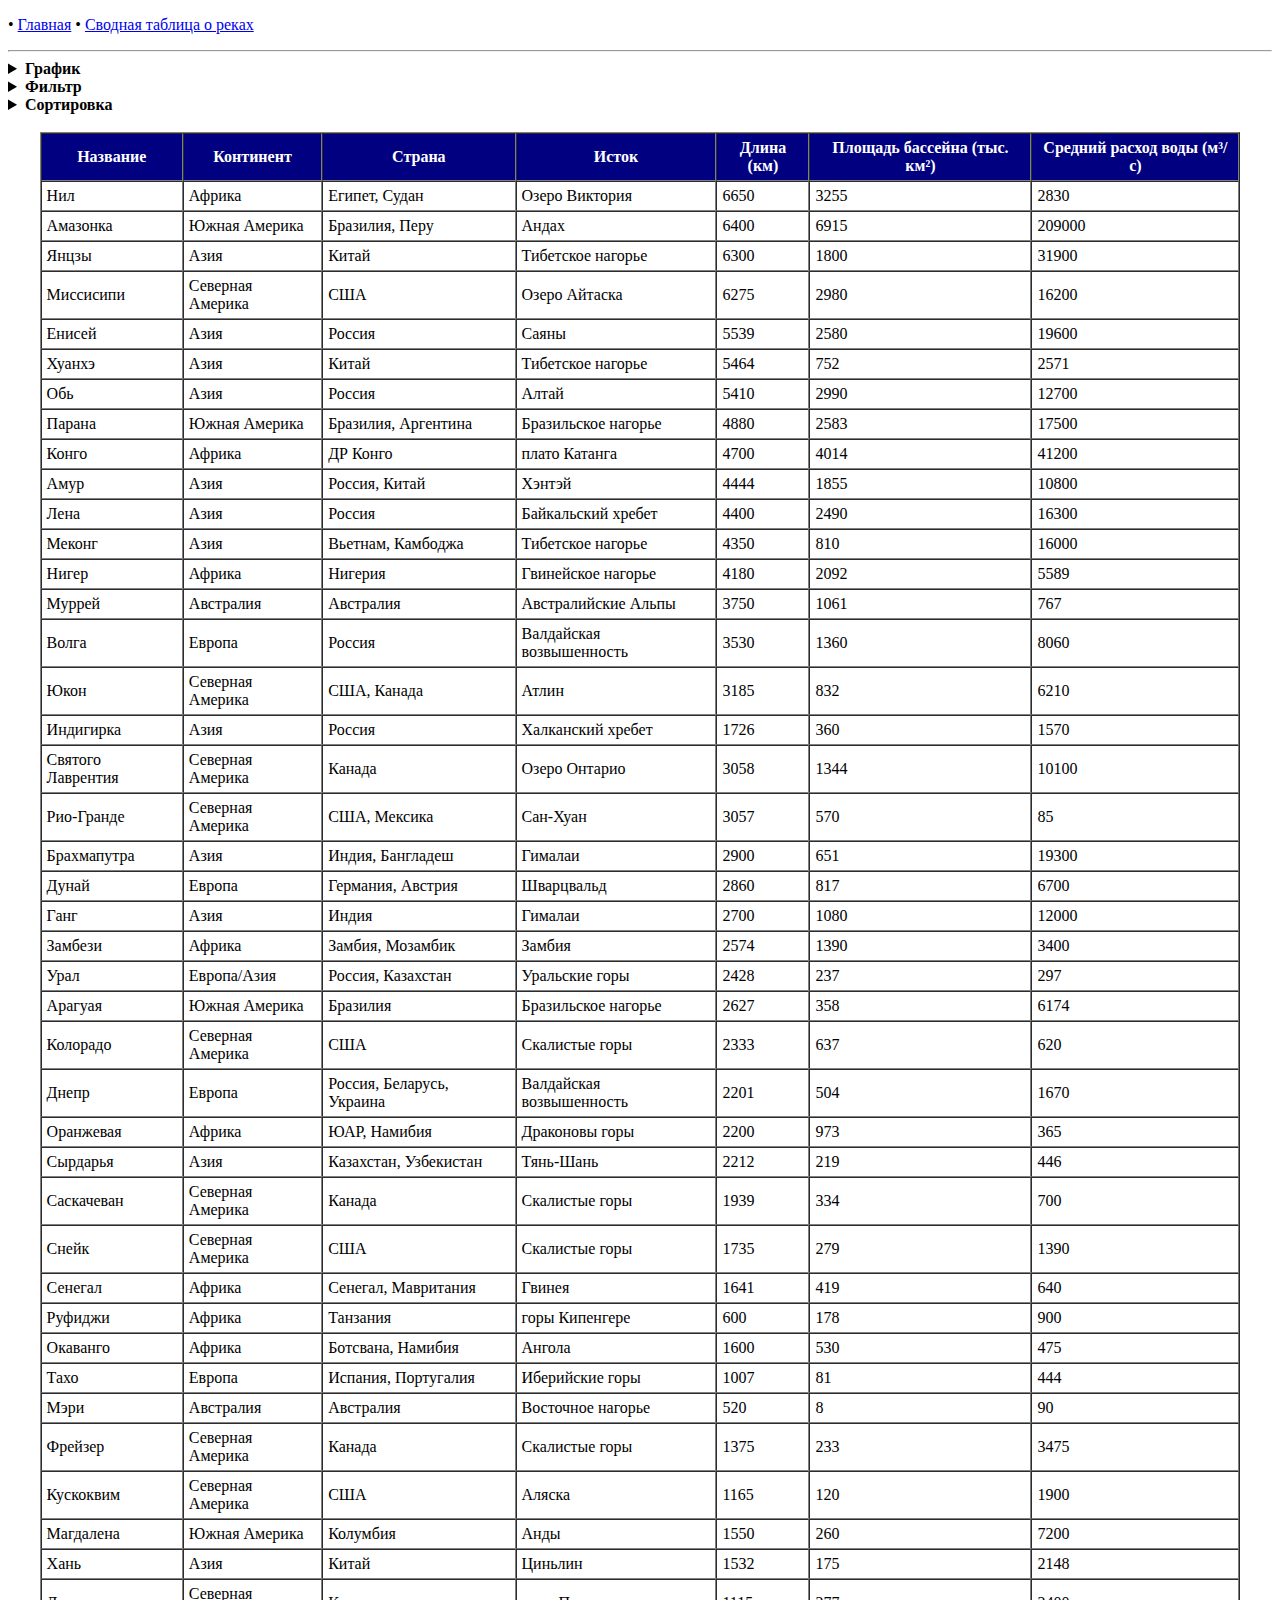
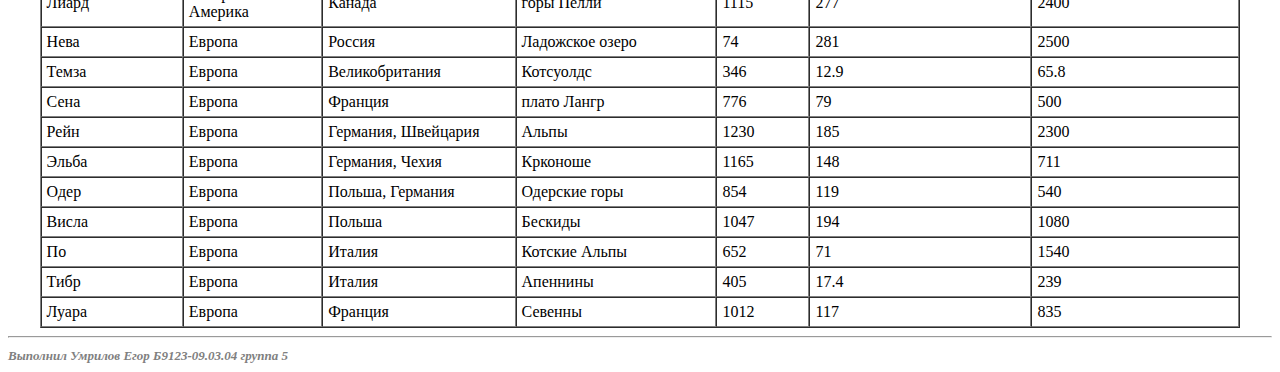
<file: WebProject_V3_CSS_FLEX/docs/tablePage.html>
<!DOCTYPE html>
<html lang = "ru">
    <head>
        <meta charset="utf-8"> 
        <title>Таблица</title>
    </head>

    <body>
        <p>
            <!-- <font color=#000080 size = 5><b>МЕНЮ</b></font> -->
            • <a href = "index.html">Главная</a>
            • <a href = "tablePage.html">Сводная таблица о реках</a>
        </p>

        <hr>

        <details>
            <summary><b>График</b></summary> 
            <form>
                <u>Значение по оси ОХ</u><br>
                <input type="radio" id="graf_cont" name="graf" value = "cont">
                <label for="graf_cont">Континент</label><br>
                <input type="radio" id="graf_country" name="graf" value = "country">
                <label for="graf_country">Страна</label><br>
                <input type="radio" id="graf_source" name="graf" value = "source">
                <label for="graf_source">Исток</label><br>
            </form>
             
            <form>
                <u>Результат</u><br>
                <input type="checkbox" id="graf_length" name="graf_result" value = "length">
                <label for="graf_length">Длина (средняя)</label><br>
                <input type="checkbox" id="graf_square" name="graf_result" value = "square">
                <label for="graf_square">Площадь бассейна (средняя)</label><br> 
                <input type="checkbox" id="graf_average" name="graf_result" value = "average">
                <label for="graf_average">Средний расход воды</label><br>  
            </form>
            
            <input type="submit" value="Построить">

        </details>

        <details>
            <summary><b>Фильтр</b></summary> 
            <form>
                <p>
                    <label for="filter_name">Название</label>
                    <input type="text" id="filter_name" name="filter_name">
                </p>
                <p>
                    <label for="filter_name">Страна</label>
                    <input type="text" id="filter_country" name="filter_country">
                </p>
                <p>
                    <label for="filter_continent">Континент</label>
                    <input type="text" id="filter_continent" name="filter_continent">
                </p>
                <p>
                    <label for="filter_source">Исток</label>
                    <input type="text" id="filter_source" name="filter_source">
                </p>
                <p>
                    <label for="filter_length_min">Длина: от</l abel>
                    <input type="number" min="74" max="6650" id="filter_length_min" name="filter_length_min">
                    до 
                    <input type="number" min="74" max="6650" id="filter_length_max" name="filter_length_max">
                </p>
                <p>
                    <label for="filter_square_min">Площадь бассейна: от</label>
                    <input type="number" min="8" max="6915" id="filter_square_min" name="filter_square_min">
                    до 
                    <input type="number" min="8" max="6915" id="filter_square_max" name="filter_square_max">
                </p>
                <p>
                    <label for="filter_square_min">Средний расход воды: от</label>
                    <input type="number" min="65.8" max="209000" id="filter_rate_min" name="filter_rate_min">
                    до 
                    <input type="number" min="65.8" max="209000" id="filter_rate_max" name="filter_rate_max">
                </p>
                <input type="submit" value="Найти">
            </form>
        </details>

        <details>
            <summary><b>Сортировка</b></summary>
            <form>
                <p>
                    <label for="sort_first">Первый уровень:</label>  
                    <select id="sort_first" name="sort_first">
                        <option value="0"> Название </option>
                        <option value="1"> Континент </option>
                        <option value="2"> Страна </option>
                        <option value="3"> Исток </option>
                        <option value="4"> Длина </option>
                        <option value="5"> Площадь бассейна </option>
                        <option value="6"> Средний расход воды </option>
                        <option value="7" selected> Нет </option>
                    </select>
                    по убыванию? <input type="checkbox" id="sort_first_desc" name="sort_first_desc" value = "true">
                </p>
                <p>
                    <label for="sort_second">Второй уровень:</label>  
                    <select id="sort_second" name="sort_second">
                        <option value="0"> Название </option>
                        <option value="1"> Континент </option>
                        <option value="2"> Страна </option>
                        <option value="3"> Исток </option>
                        <option value="4"> Длина </option>
                        <option value="5"> Площадь бассейна </option>
                        <option value="6"> Средний расход воды </option>
                        <option value="7" selected> Нет </option>
                    </select>
                    по убыванию? <input type="checkbox" id="sort_second_desc" name="sort_second_desc" value = "true">
                </p>
                <p>
                    <label for="sort_third">Третий уровень:</label>  
                    <select id="sort_third" name="sort_third">
                        <option value="0"> Название </option>
                        <option value="1"> Континент </option>
                        <option value="2"> Страна </option>
                        <option value="3"> Исток </option>
                        <option value="4"> Длина </option>
                        <option value="5"> Площадь бассейна </option>
                        <option value="6"> Средний расход воды </option>
                        <option value="7" selected> Нет </option>
                    </select>
                    по убыванию? <input type="checkbox" id="sort_third_desc" name="sort_third_desc" value = "true">
                </p>
                <input type="submit" value="Сортировать"> 
            </form>
        </details>
        <br>
        <table border="1" cellspacing = "0" cellpadding = "5" width = "95%" align = "center">
            <thead>
                <tr>
                    <th bgcolor = "#000080"><font color = "white">Название</font></th>
                    <th bgcolor = "#000080"><font color = "white">Континент</font></th>
                    <th bgcolor = "#000080"><font color = "white">Страна</font></th>
                    <th bgcolor = "#000080"><font color = "white">Исток</font></th>
                    <th bgcolor = "#000080"><font color = "white">Длина (км)</font></th>
                    <th bgcolor = "#000080"><font color = "white">Площадь бассейна (тыс. км²)</font></th>
                    <th bgcolor = "#000080"><font color = "white">Средний расход воды (м³/с)</font></th>
                </tr>
            </thead>
            <tbody>
                <tr><td>Нил</td><td>Африка</td><td>Египет, Судан</td><td>Озеро Виктория</td><td>6650</td><td>3255</td><td>2830</td></tr>
                <tr><td>Амазонка</td><td>Южная Америка</td><td>Бразилия, Перу</td><td>Андах</td><td>6400</td><td>6915</td><td>209000</td></tr>
                <tr><td>Янцзы</td><td>Азия</td><td>Китай</td><td>Тибетское нагорье</td><td>6300</td><td>1800</td><td>31900</td></tr>
                <tr><td>Миссисипи</td><td>Северная Америка</td><td>США</td><td>Озеро Айтаска</td><td>6275</td><td>2980</td><td>16200</td></tr>
                <tr><td>Енисей</td><td>Азия</td><td>Россия</td><td>Саяны</td><td>5539</td><td>2580</td><td>19600</td></tr>
                <tr><td>Хуанхэ</td><td>Азия</td><td>Китай</td><td>Тибетское нагорье</td><td>5464</td><td>752</td><td>2571</td></tr>
                <tr><td>Обь</td><td>Азия</td><td>Россия</td><td>Алтай</td><td>5410</td><td>2990</td><td>12700</td></tr>
                <tr><td>Парана</td><td>Южная Америка</td><td>Бразилия, Аргентина</td><td>Бразильское нагорье</td><td>4880</td><td>2583</td><td>17500</td></tr>
                <tr><td>Конго</td><td>Африка</td><td>ДР Конго</td><td>плато Катанга</td><td>4700</td><td>4014</td><td>41200</td></tr>
                <tr><td>Амур</td><td>Азия</td><td>Россия, Китай</td><td>Хэнтэй</td><td>4444</td><td>1855</td><td>10800</td></tr>
                <tr><td>Лена</td><td>Азия</td><td>Россия</td><td>Байкальский хребет</td><td>4400</td><td>2490</td><td>16300</td></tr>
                <tr><td>Меконг</td><td>Азия</td><td>Вьетнам, Камбоджа</td><td>Тибетское нагорье</td><td>4350</td><td>810</td><td>16000</td></tr>
                <tr><td>Нигер</td><td>Африка</td><td>Нигерия</td><td>Гвинейское нагорье</td><td>4180</td><td>2092</td><td>5589</td></tr>
                <tr><td>Муррей</td><td>Австралия</td><td>Австралия</td><td>Австралийские Альпы</td><td>3750</td><td>1061</td><td>767</td></tr>
                <tr><td>Волга</td><td>Европа</td><td>Россия</td><td>Валдайская возвышенность</td><td>3530</td><td>1360</td><td>8060</td></tr>
                <tr><td>Юкон</td><td>Северная Америка</td><td>США, Канада</td><td>Атлин</td><td>3185</td><td>832</td><td>6210</td></tr>
                <tr><td>Индигирка</td><td>Азия</td><td>Россия</td><td>Халканский хребет</td><td>1726</td><td>360</td><td>1570</td></tr>
                <tr><td>Святого Лаврентия</td><td>Северная Америка</td><td>Канада</td><td>Озеро Онтарио</td><td>3058</td><td>1344</td><td>10100</td></tr>
                <tr><td>Рио-Гранде</td><td>Северная Америка</td><td>США, Мексика</td><td>Сан-Хуан</td><td>3057</td><td>570</td><td>85</td></tr>
                <tr><td>Брахмапутра</td><td>Азия</td><td>Индия, Бангладеш</td><td>Гималаи</td><td>2900</td><td>651</td><td>19300</td></tr>
                <tr><td>Дунай</td><td>Европа</td><td>Германия, Австрия</td><td>Шварцвальд</td><td>2860</td><td>817</td><td>6700</td></tr>
                <tr><td>Ганг</td><td>Азия</td><td>Индия</td><td>Гималаи</td><td>2700</td><td>1080</td><td>12000</td></tr>
                <tr><td>Замбези</td><td>Африка</td><td>Замбия, Мозамбик</td><td>Замбия</td><td>2574</td><td>1390</td><td>3400</td></tr>
                <tr><td>Урал</td><td>Европа/Азия</td><td>Россия, Казахстан</td><td>Уральские горы</td><td>2428</td><td>237</td><td>297</td></tr>
                <tr><td>Арагуая</td><td>Южная Америка</td><td>Бразилия</td><td>Бразильское нагорье</td><td>2627</td><td>358</td><td>6174</td></tr>
                <tr><td>Колорадо</td><td>Северная Америка</td><td>США</td><td>Скалистые горы</td><td>2333</td><td>637</td><td>620</td></tr>
                <tr><td>Днепр</td><td>Европа</td><td>Россия, Беларусь, Украина</td><td>Валдайская возвышенность</td><td>2201</td><td>504</td><td>1670</td></tr>
                <tr><td>Оранжевая</td><td>Африка</td><td>ЮАР, Намибия</td><td>Драконовы горы</td><td>2200</td><td>973</td><td>365</td></tr>
                <tr><td>Сырдарья</td><td>Азия</td><td>Казахстан, Узбекистан</td><td>Тянь-Шань</td><td>2212</td><td>219</td><td>446</td></tr>
                <tr><td>Саскачеван</td><td>Северная Америка</td><td>Канада</td><td>Скалистые горы</td><td>1939</td><td>334</td><td>700</td></tr>
                <tr><td>Снейк</td><td>Северная Америка</td><td>США</td><td>Скалистые горы</td><td>1735</td><td>279</td><td>1390</td></tr>
                <tr><td>Сенегал</td><td>Африка</td><td>Сенегал, Мавритания</td><td>Гвинея</td><td>1641</td><td>419</td><td>640</td></tr>
                <tr><td>Руфиджи</td><td>Африка</td><td>Танзания</td><td>горы Кипенгере</td><td>600</td><td>178</td><td>900</td></tr>
                <tr><td>Окаванго</td><td>Африка</td><td>Ботсвана, Намибия</td><td>Ангола</td><td>1600</td><td>530</td><td>475</td></tr>
                <tr><td>Тахо</td><td>Европа</td><td>Испания, Португалия</td><td>Иберийские горы</td><td>1007</td><td>81</td><td>444</td></tr>
                <tr><td>Мэри</td><td>Австралия</td><td>Австралия</td><td>Восточное нагорье</td><td>520</td><td>8</td><td>90</td></tr>
                <tr><td>Фрейзер</td><td>Северная Америка</td><td>Канада</td><td>Скалистые горы</td><td>1375</td><td>233</td><td>3475</td></tr>
                <tr><td>Кускоквим</td><td>Северная Америка</td><td>США</td><td>Аляска</td><td>1165</td><td>120</td><td>1900</td></tr>
                <tr><td>Магдалена</td><td>Южная Америка</td><td>Колумбия</td><td>Анды</td><td>1550</td><td>260</td><td>7200</td></tr>
                <tr><td>Хань</td><td>Азия</td><td>Китай</td><td>Циньлин</td><td>1532</td><td>175</td><td>2148</td></tr>
                <tr><td>Лиард</td><td>Северная Америка</td><td>Канада</td><td>горы Пелли</td><td>1115</td><td>277</td><td>2400</td></tr>
                <tr><td>Нева</td><td>Европа</td><td>Россия</td><td>Ладожское озеро</td><td>74</td><td>281</td><td>2500</td></tr>
                <tr><td>Темза</td><td>Европа</td><td>Великобритания</td><td>Котсуолдс</td><td>346</td><td>12.9</td><td>65.8</td></tr>
                <tr><td>Сена</td><td>Европа</td><td>Франция</td><td>плато Лангр</td><td>776</td><td>79</td><td>500</td></tr>
                <tr><td>Рейн</td><td>Европа</td><td>Германия, Швейцария</td><td>Альпы</td><td>1230</td><td>185</td><td>2300</td></tr>
                <tr><td>Эльба</td><td>Европа</td><td>Германия, Чехия</td><td>Крконоше</td><td>1165</td><td>148</td><td>711</td></tr>
                <tr><td>Одер</td><td>Европа</td><td>Польша, Германия</td><td>Одерские горы</td><td>854</td><td>119</td><td>540</td></tr>
                <tr><td>Висла</td><td>Европа</td><td>Польша</td><td>Бескиды</td><td>1047</td><td>194</td><td>1080</td></tr>
                <tr><td>По</td><td>Европа</td><td>Италия</td><td>Котские Альпы</td><td>652</td><td>71</td><td>1540</td></tr>
                <tr><td>Тибр</td><td>Европа</td><td>Италия</td><td>Апеннины</td><td>405</td><td>17.4</td><td>239</td></tr>
                <tr><td>Луара</td><td>Европа</td><td>Франция</td><td>Севенны</td><td>1012</td><td>117</td><td>835</td></tr>
            </tbody>
        </table>
        <hr>
        <footer>
            <i><font color = "grey" size = 2><b>Выполнил Умрилов Егор Б9123-09.03.04 группа 5</b></font></i>
        </footer>
    </body>
</html>
</file>
<file: docs/styles/main_page.css>
body{
    background-image: url("../src/back.jpg");
    background-attachment: fixed;
    background-repeat: no-repeat;
    background-size: cover;
}

/* ФУТЕР */
footer{
    color: gray;
    font-size: 12px;
    font-weight: bold;
    font-style: italic;
    letter-spacing: 2px;
}

/* МЕНЮ */
.menu{
    display: grid;
    width: 100%;
    grid-template-columns: repeat(4, 100px);
    justify-content: end;
    text-align: center;
}

.menu p > a{
    text-decoration: none;
    color: black;
}

.menu p{
    font-family: Arial;
    line-height: 2em; 
    margin: 0px;
}

.menu .active{
    background-color: rgb(77, 171, 245);
    border-radius: 5px 5px 0px 0px;
}

.menu .active > a{
    color: white;
}


/* БЛОК ПОИСКА И ЗАГОЛОВОК */
.header{
    display: grid;
    width: 100%;
    height: 60px;
    grid-template-columns: repeat(2, 240px);
    justify-content: space-between;
    background-color: rgb(77, 171, 245);
    align-content: center;
}

.header p{
    font-family: Arial;
    color: white;
    font-weight: bold;
    letter-spacing: 2px;
    font-size: 25px;
    padding: 0px;
    margin: 0px 10px;
}

.header .search #button{
    background-color: rgb(23, 105, 175);
    font-size: 14px;
    color: white;
    border: none;
    border-radius: 4px;
}

/* ВЕРХНИЙ БЛОК ИЗОБРАЖЕНИЙ */
.head-pictures{
    display: grid;
    grid-template-columns: repeat(9, 1fr);
    grid-template-rows: repeat(9, 1fr);
    margin: 20px auto;
    width: 80%;
    height: 350px;
}

.head-pictures div{
    overflow: hidden;
}


.head-pictures img{
    width: 100%;
    height: 100%;
}

.head-pictures .left-big{
    grid-area: 1/1/7/7;
}

.head-pictures .small1{
    grid-area: 1/7/4/10; 
}

.head-pictures .small2{
    grid-area: 4/7/7/10; 
}

.head-pictures .bottom{
    grid-area: 7/1/10/10;
}

/* БЛОК С ИЗОБРАЖЕНИЯМИ И ТЕКСТОМ*/

.picture-text{
    display: flex;
    flex-wrap: wrap;
    justify-content: center;
    padding: 0px;
    width: 10vw;
    height: 10vw;
    overflow: hidden;
}
.picture-text img{
    width:70%;
    height:70%;
    margin: 0px;
    border: 2px solid rgb(8,121,144);
}

.picture-text p{
    font-size: 1vw;
    line-height: 1vw;
    margin: 0px;
    width: 60%;
    text-overflow: ellipsis;
    overflow: hidden;
    white-space: nowrap;
}

.picture-text .tittle{
    margin: 0px;
    font-weight: bold;
}

/* ОБЩЩИЙ БЛОК  */
.picture-summary{
    display: flex;
    width: 80%;
    margin: 2% auto;
    justify-content: center;
    /* background-color: azure; */
    text-align: center;
}
.left-pictures{
    /* display: flex; */
    flex-wrap: wrap;
    justify-content: center;
    width: 12.5%;
}

.right-pictures{
    /* display: flex; */
    flex-wrap: wrap;
    width: 12.5%;
    justify-content: center;
}

.middle-block{
    display: flex;
    flex-wrap: wrap;
    width: 75%;
    justify-content: space-evenly;
    overflow: hidden;
}

/* ТЕКСТ С КОРТИНКОЙ БОЛЬШОЙ БЛОК */
.summary-text{
    display: grid;
    grid-template-columns: repeat(4, 1fr);
    grid-template-rows: 0.4fr 1fr 1fr;
    border: solid thick black;  
    width: 100%;
    overflow: hidden;
    padding: 1%;
    grid-column-gap: 2%;
}

.summary-text img{
    width: 100%;
    height: 100%;
    grid-area: 2/2/4/4;
}

.summary-text h2{
    grid-area: 1/2/2/4;
}

.left-text{
    margin: 0px;
    text-align: justify;
    font-size: 1.1vw;
    grid-area: 2/1/4/2;
}

.right-text{
    margin: 0px;
    text-align: justify;
    font-size: 1.1vw;
    grid-area: 2/4/4/5;
}

.summary-text a{
    color: grey;
}


/* МЕДИА ЗАПРОС */
@media all and (max-width: 600px){

    /* МЕНЮ */
    .menu{
        grid-template-columns: repeat(2, 100px);
        justify-content: space-evenly;
    }

    .menu .active{
        border-radius: 5px;
    }
    
    /* БЛОК ПОИСКА И ЗАГОЛОВОК */
    .header{
        padding: 10px 0px;
        grid-row-gap: 10px;
        grid-template-columns: repeat(1, 240px);
        justify-content: center;
        justify-items: center;
    }
}

@media all and (max-width: 900px){

    /* ВЕРХНИЙ БЛОК ИЗОБРАЖЕНИЙ */
    .head-pictures{
        display: flex;
        flex-direction: column;
        width: 80%;
        height: auto;
    }
}

@media all and (max-width: 1200px){
    
    /* БЛОК С ИЗОБРАЖЕНИЯМИ И ТЕКСТОМ*/
    .picture-text{
        width: 300px;
        height: 300px;
    }

    .picture-text p{
        font-size: 20px ;
        line-height: 20px;
        width: 100%;
    }

    /* ОБЩЩИЙ БЛОК  */
    .picture-summary{
        flex-direction: column;
        align-items: center;
    }
    
    .left-pictures{
        width: 350px;
        order: 1;
    }

    .right-pictures{
        width: 350px;
        order : 2;
    }

    .middle-block{
        flex-direction: column;
        order: 3;
        align-items: center;
        width: 100%;
    }

    /* ТЕКСТ С КОРТИНКОЙ БОЛЬШОЙ БЛОК */
    .summary-text{
        display: flex;
        flex-direction: column;
        width: 90%; 
        align-items: center;
    }

    .summary-text img{
        width: 95%;
        height: 95%;
    }

    .summary-text h2{
        margin: 5px;
    }

    .left-text{
        margin: 5px;
        font-size: 16px;
    }

    .right-text{
        margin: 5px;
        font-size: 16px;
    }
}
</file>
<file: WebProject_V3_CSS_FLEX/styles/main_page.css>
body{
    background-image: url("../src/back.jpg");
    background-attachment: fixed;
    background-repeat: no-repeat;
    background-size: cover;
}

/* ФУТЕР */
footer{
    color: gray;
    font-size: 12px;
    font-weight: bold;
    font-style: italic;
    letter-spacing: 2px;
}

/* МЕНЮ */
.menu{
    display: grid;
    width: 100%;
    grid-template-columns: repeat(4, 100px);
    justify-content: end;
    text-align: center;
}

.menu p > a{
    text-decoration: none;
    color: black;
}

.menu p{
    font-family: Arial;
    line-height: 2em; 
    margin: 0px;
}

.menu .active{
    background-color: rgb(77, 171, 245);
    border-radius: 5px 5px 0px 0px;
}

.menu .active > a{
    color: white;
}


/* БЛОК ПОИСКА И ЗАГОЛОВОК */
.header{
    display: grid;
    width: 100%;
    height: 60px;
    grid-template-columns: repeat(2, 240px);
    justify-content: space-between;
    background-color: rgb(77, 171, 245);
    align-content: center;
}

.header p{
    font-family: Arial;
    color: white;
    font-weight: bold;
    letter-spacing: 2px;
    font-size: 25px;
    padding: 0px;
    margin: 0px 10px;
}

.header .search #button{
    background-color: rgb(23, 105, 175);
    font-size: 14px;
    color: white;
    border: none;
    border-radius: 4px;
}

/* ВЕРХНИЙ БЛОК ИЗОБРАЖЕНИЙ */
.head-pictures{
    display: grid;
    grid-template-columns: repeat(9, 1fr);
    grid-template-rows: repeat(9, 1fr);
    margin: 20px auto;
    width: 80%;
    height: 350px;
}

.head-pictures div{
    overflow: hidden;
}


.head-pictures img{
    width: 100%;
    height: 100%;
}

.head-pictures .left-big{
    grid-area: 1/1/7/7;
}

.head-pictures .small1{
    grid-area: 1/7/4/10; 
}

.head-pictures .small2{
    grid-area: 4/7/7/10; 
}

.head-pictures .bottom{
    grid-area: 7/1/10/10;
}

/* БЛОК С ИЗОБРАЖЕНИЯМИ И ТЕКСТОМ*/

.picture-text{
    /* background-color: aqua; Границы */
    display: flex;
    flex-wrap: wrap;
    justify-content: center;
    padding: 0px;
    width: 10vw;
    height: 10vw;
    overflow: hidden;
    /* margin: 2%; */
}
.picture-text img{
    width:70%;
    height:70%;
    margin: 0px;
    border: 2px solid rgb(8,121,144);
}

.picture-text p{
    font-size: 1vw;
    line-height: 1vw;
    margin: 0px;
    width: 60%;
    text-overflow: ellipsis;
    overflow: hidden;
    white-space: nowrap;
}

.picture-text .tittle{
    margin: 0px;
    font-weight: bold;
}

/* ОБЩЩИЙ БЛОК  */
.picture-summary{
    display: flex;
    width: 80%;
    margin: 2% auto;
    justify-content: center;
    /* background-color: azure; */
    text-align: center;
}
.left-pictures{
    display: flex;
    flex-wrap: wrap;
    justify-content: center;
    width: 12.5%;
}

.right-pictures{
    display: flex;
    flex-wrap: wrap;
    width: 12.5%;
    justify-content: center;
}

.middle-block{
    display: flex;
    flex-wrap: wrap;
    width: 75%;
    justify-content: space-evenly;
    overflow: hidden;
}

/* ТЕКСТ С КОРТИНКОЙ БОЛЬШОЙ БЛОК */
.summary-text{
    display: grid;
    grid-template-columns: repeat(4, 1fr);
    grid-template-rows: 0.4fr 1fr 1fr;
    border: solid thick black;  
    width: 100%;
    overflow: hidden;
    padding: 1%;
    grid-column-gap: 1%;
}

.summary-text img{
    width: 100%;
    height: 100%;
    grid-area: 2/2/4/4;
}

.summary-text h2{
    grid-area: 1/2/2/4;
}

.left-text{
    margin: 0px;
    text-align: justify;
    font-size: 1.1vw;
    grid-area: 2/1/4/2;
}

.right-text{
    margin: 0px;
    text-align: justify;
    font-size: 1.1vw;
    grid-area: 2/4/4/5;
}

.summary-text a{
    color: grey;
}


/* МЕДИА ЗАПРОС */
@media all and (max-width: 600px){

    /* МЕНЮ */
    .menu{
        grid-template-columns: repeat(2, 100px);
        justify-content: space-evenly;
    }

    .menu .active{
        border-radius: 5px;
    }
    
    /* БЛОК ПОИСКА И ЗАГОЛОВОК */
    .header{
        padding: 10px 0px;
        grid-row-gap: 10px;
        grid-template-columns: repeat(1, 240px);
        justify-content: center;
        justify-items: center;
    }
}

@media all and (max-width: 900px){

    /* ВЕРХНИЙ БЛОК ИЗОБРАЖЕНИЙ */
    .head-pictures{
        grid-template-columns: repeat(2, 1fr);
        grid-template-rows: repeat(3, 1fr);
        width: 80%;
        height: 250px;
    }

    .head-pictures .left-big{
        grid-area: 1/1/2/3;
    }

    .head-pictures .small1{
        grid-area: 2/1/3/2; 
    }

    .head-pictures .small2{
        grid-area: 2/2/3/3; 
    }

    .head-pictures .bottom{
        grid-area: 3/1/4/3;
    }
}

@media all and (max-width: 1200px){
    
    /* БЛОК С ИЗОБРАЖЕНИЯМИ И ТЕКСТОМ*/
    .picture-text{
        width: 300px;
        height: 300px;
    }

    .picture-text p{
        font-size: 20px ;
        line-height: 20px;
        width: 100%;
    }

    /* ОБЩЩИЙ БЛОК  */
    .picture-summary{
        flex-direction: column;
        align-items: center;
    }
    
    .left-pictures{
        width: 350px;
        order: 1;
    }

    .right-pictures{
        width: 350px;
        order : 2;
    }

    .middle-block{
        flex-direction: column;
        order: 3;
        align-items: center;
        width: 100%;
    }

    /* ТЕКСТ С КОРТИНКОЙ БОЛЬШОЙ БЛОК */
    .summary-text{
        display: flex;
        flex-direction: column;
        width: 90%; 
        align-items: center;
    }

    .summary-text img{
        width: 95%;
        height: 95%;
    }

    .summary-text h2{
        margin: 5px;
    }

    .left-text{
        margin: 5px;
        font-size: 16px;
    }

    .right-text{
        margin: 5px;
        font-size: 16px;
    }
}
</file>
